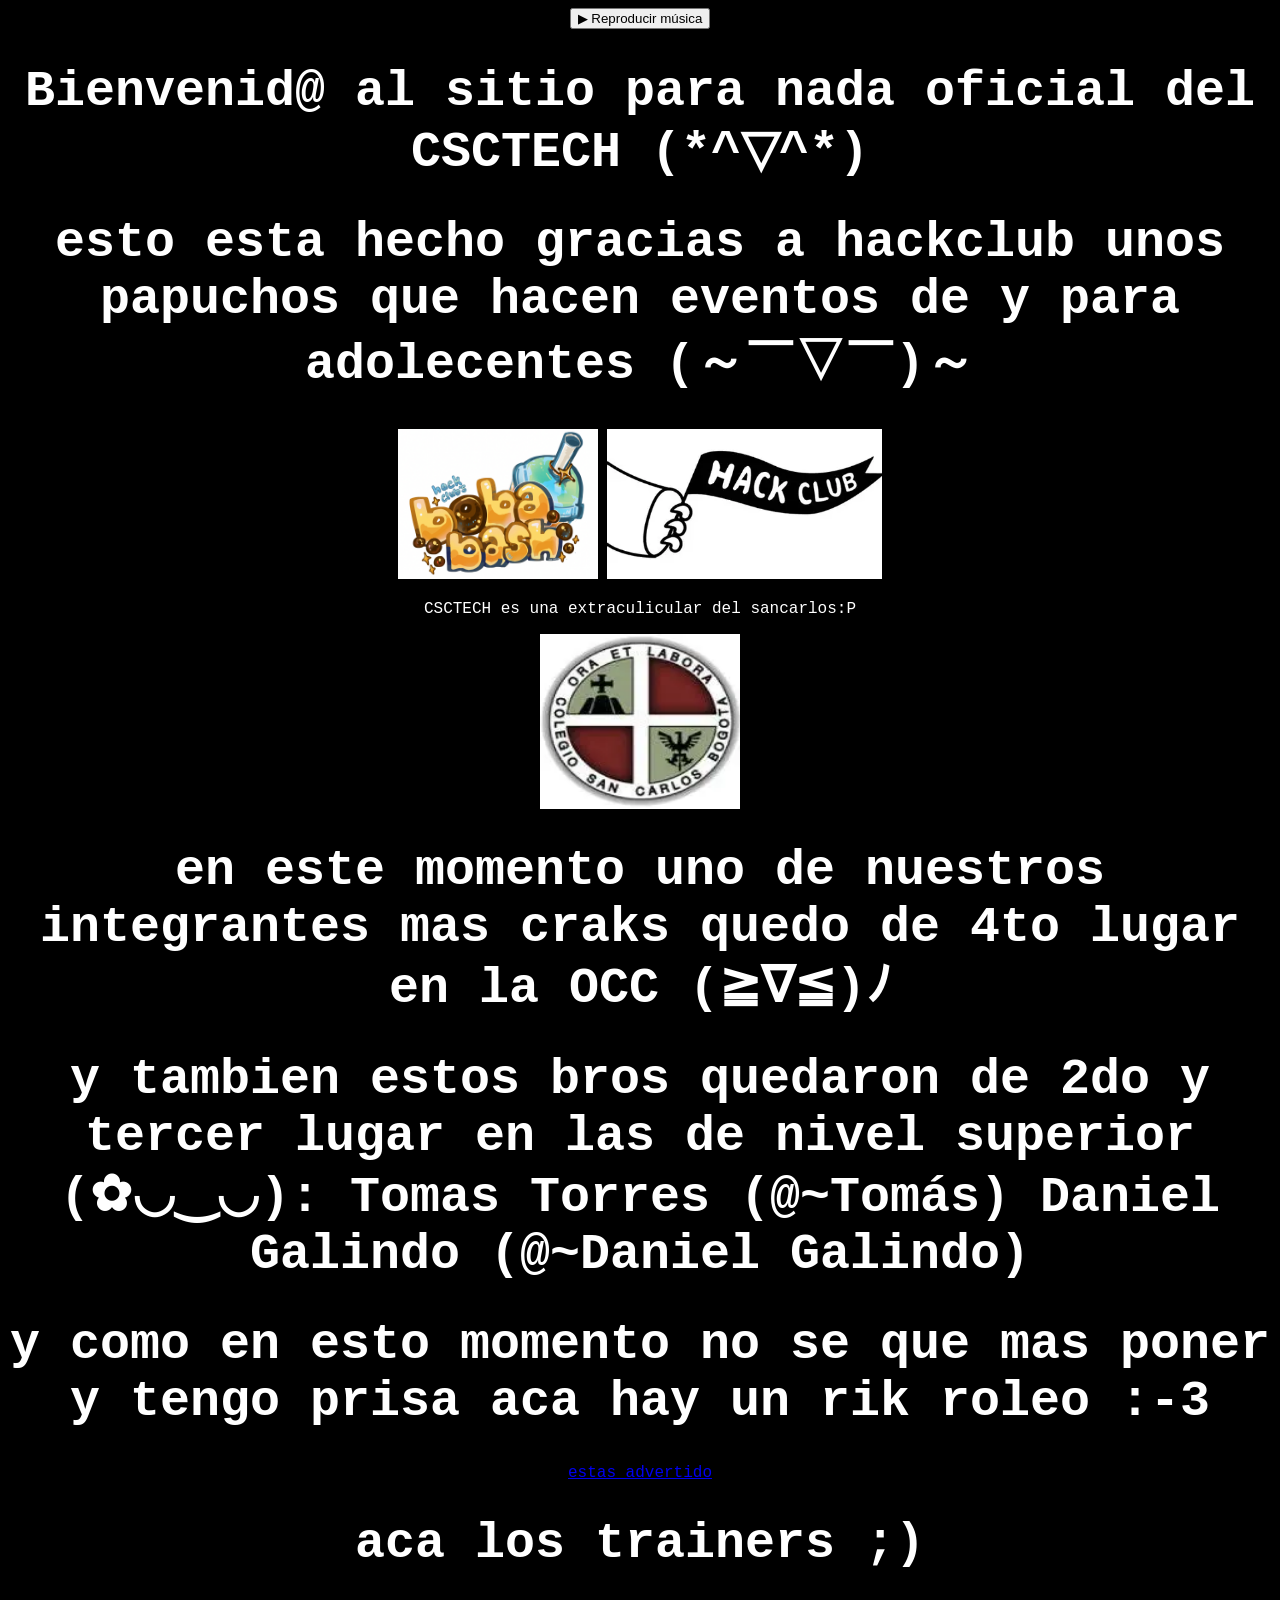
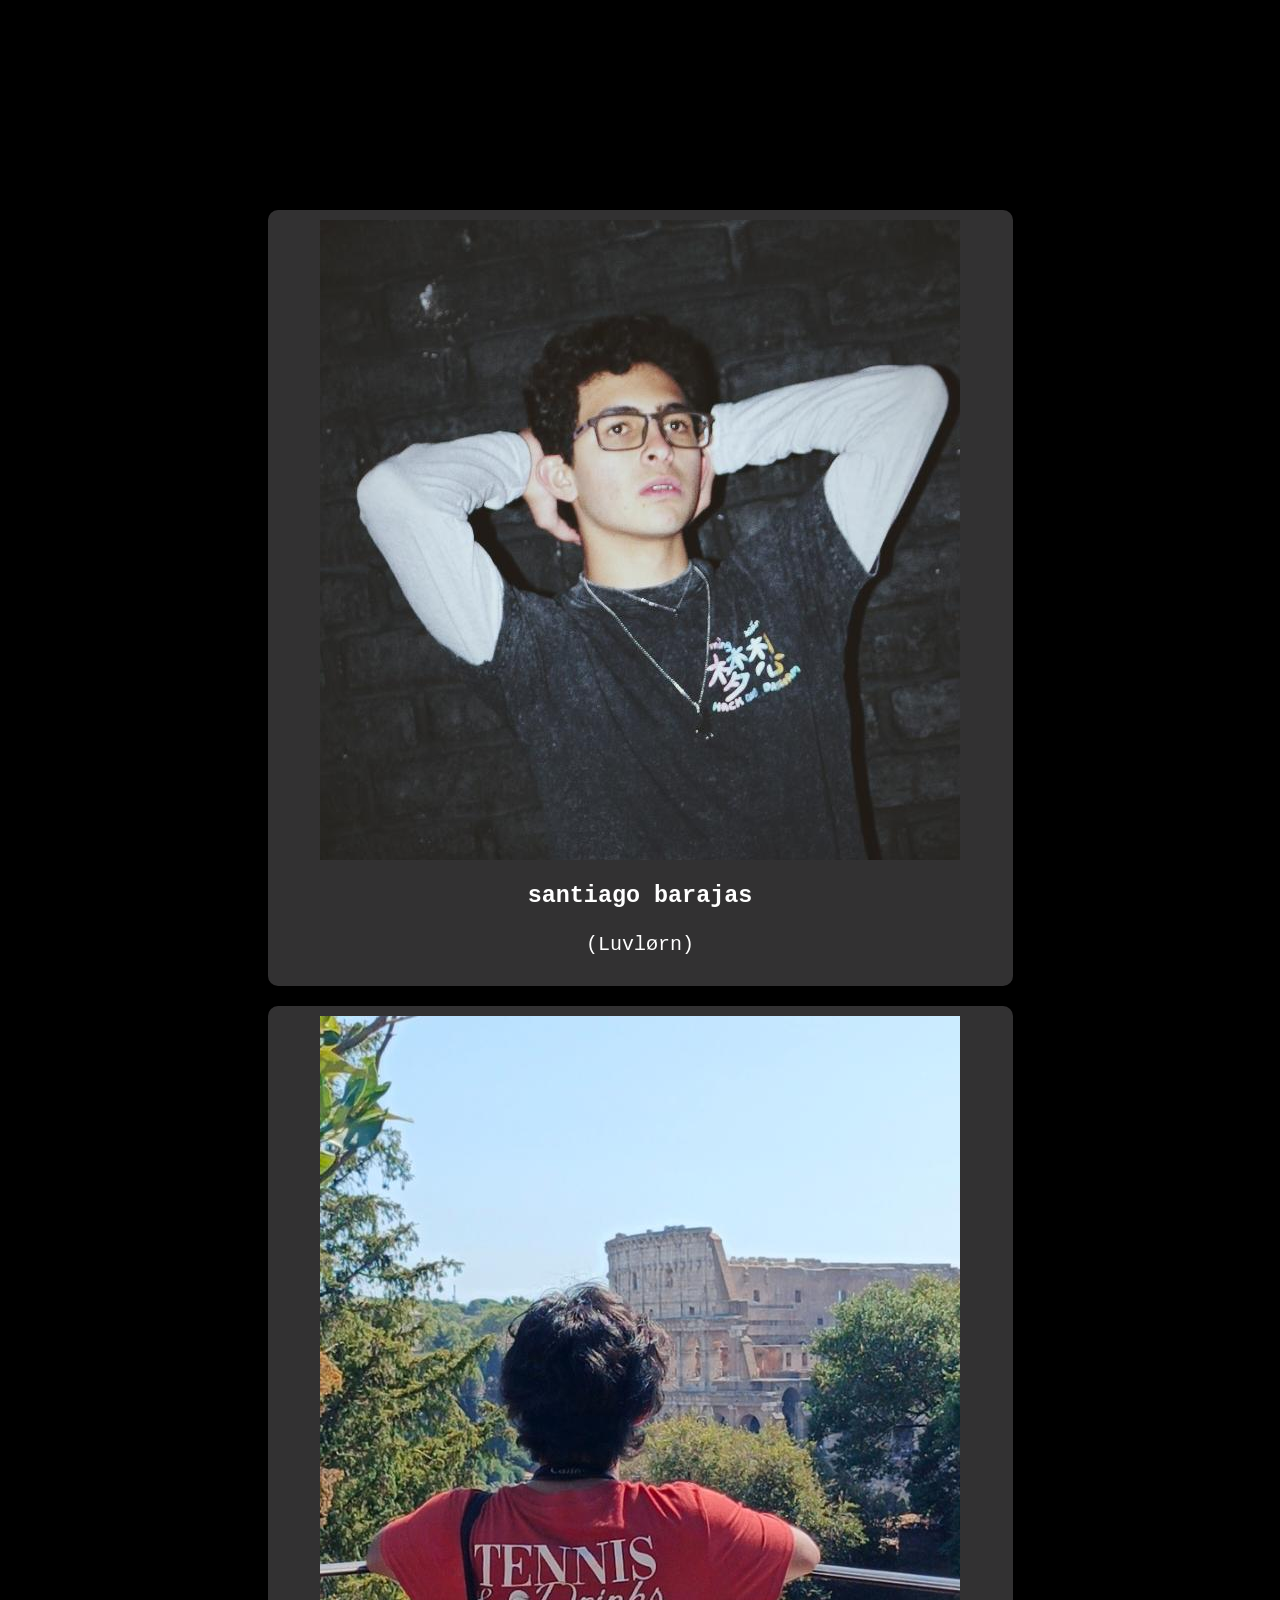
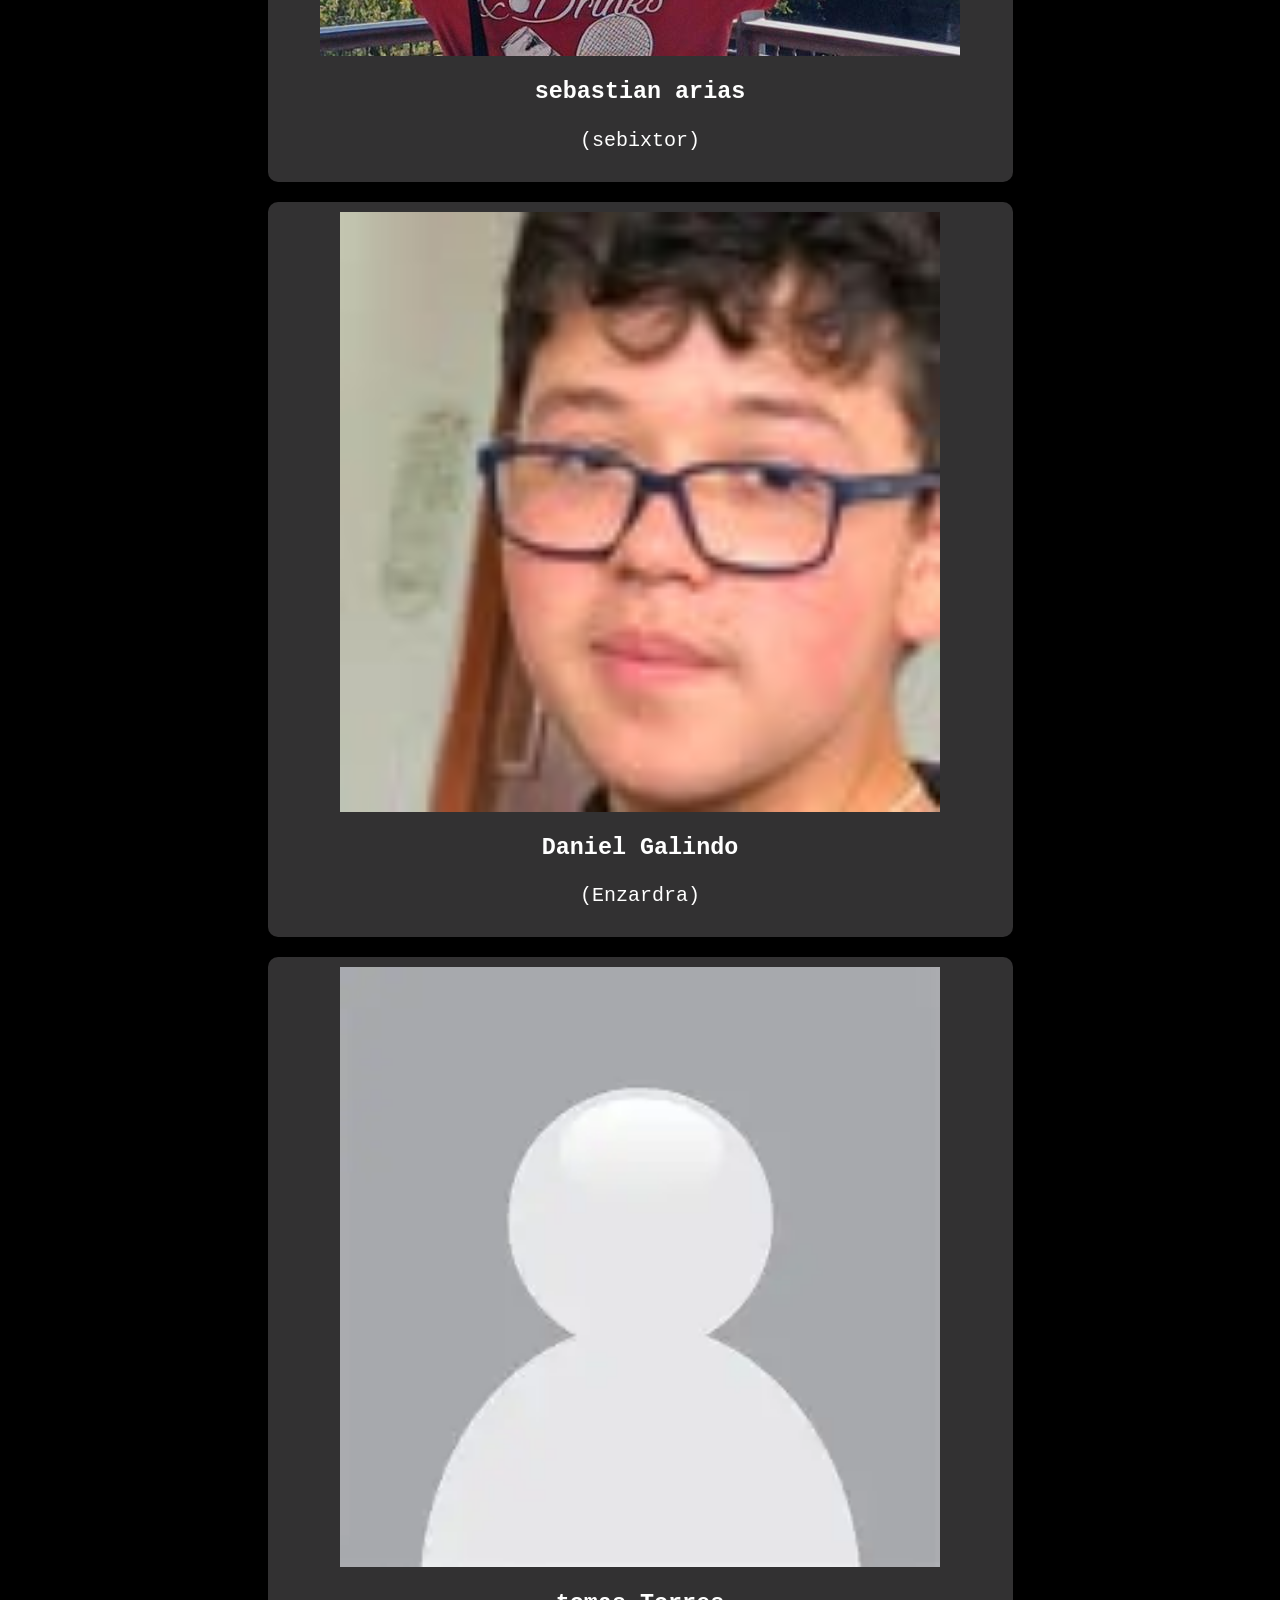
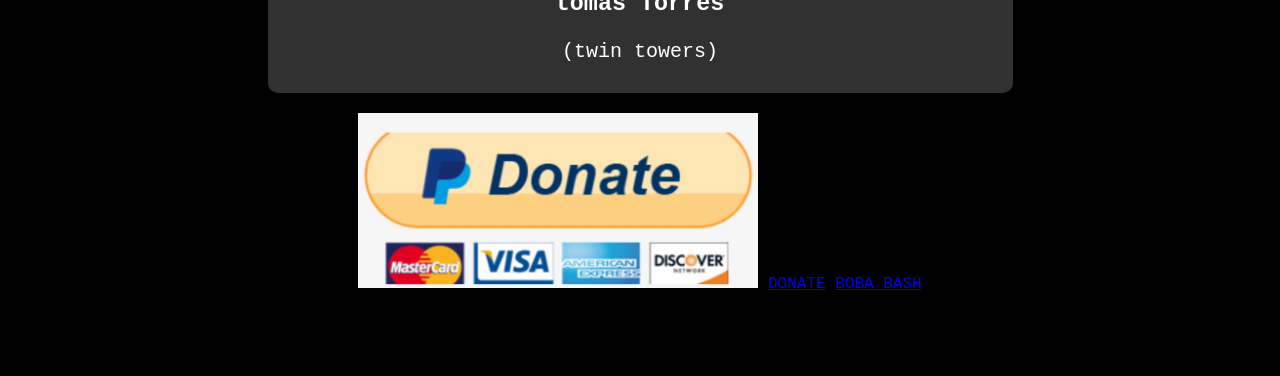
<file: index.html>
<html>
    <head>
        <meta charset="UTF-8">
        <title>CSCTECH(no oficial)</title>
        <link rel="icon" type="image/png" href="logo.png">
        <meta name="viewport" content="width=device-width, initial-scale=1.0">
       <link rel="stylesheet" href="style.css">
    </head>
    <body>
        <audio id="musica" loop>
            <source src="Undertale OST 015 - sans.mp3" type="audio/mpeg">
        </audio>
        <button onclick="document.getElementById('musica').play()">▶ Reproducir música</button>
        <header>
            <h1>Bienvenid@ al sitio para nada oficial del CSCTECH (*^▽^*)</h1>
        </header>
        <h1>esto esta hecho gracias a hackclub unos papuchos que hacen eventos de y para adolecentes (～￣▽￣)～ </h1>
        <img src="boba.png" width="200" height="150">
        <img src="OIP (5).webp" width="275" height="150">
        <p>CSCTECH es una extraculicular del sancarlos:P</p>
        <img src="OIP.webp" width="200" height="175">
        <h1>en este momento uno de nuestros integrantes mas craks quedo de 4to lugar en la OCC (≧∇≦)ﾉ </h1>
        <h1>y tambien estos bros quedaron de 2do y tercer lugar en las de nivel superior (✿◡‿◡): Tomas Torres (@~Tomás) Daniel Galindo (@~Daniel Galindo)</h1>
        <h1>y como en esto momento no se que mas poner y tengo prisa aca hay un rik roleo :-3</h1>
        <a href="https://www.youtube.com/watch?v=dQw4w9WgXcQ">estas advertido</a>
        <h1>aca los trainers ;)</h1>
        <div class="aura">
            <h1>barajas jacob angel son los mas aura makina fiera indiscutble (esto no es para ganar el pin) </h1>
        </div>
        <div class="barajas">
            <img src="baraja.png" alt="image">
            <h3>santiago barajas</h3>
            <p>(Luvlørn)</p>
        </div>
        <div class="arias">
            <img src="arias.png" alt="image" >
            <h3>sebastian arias</h3>
            <p>(sebixtor)</p>
        </div>
         <div class="galindo">
            <img src="galindo.png" alt="image" width="600" height="600">
            <h3>Daniel Galindo</h3>
            <p>(Enzardra)</p>
        </div>
        <div class="tomas">
            <img src="placeholder.webp" alt="image" width="600" height="600">
            <h3>tomas Torres</h3>
            <p>(twin towers)</p>
        </div>
        <img src="pay pal.jpg" alt="image"width="400" height="175">
        <a href="donate.html">DONATE</a>
        <a href="boba.html">BOBA BASH</a>
    </body>

</html>
</file>
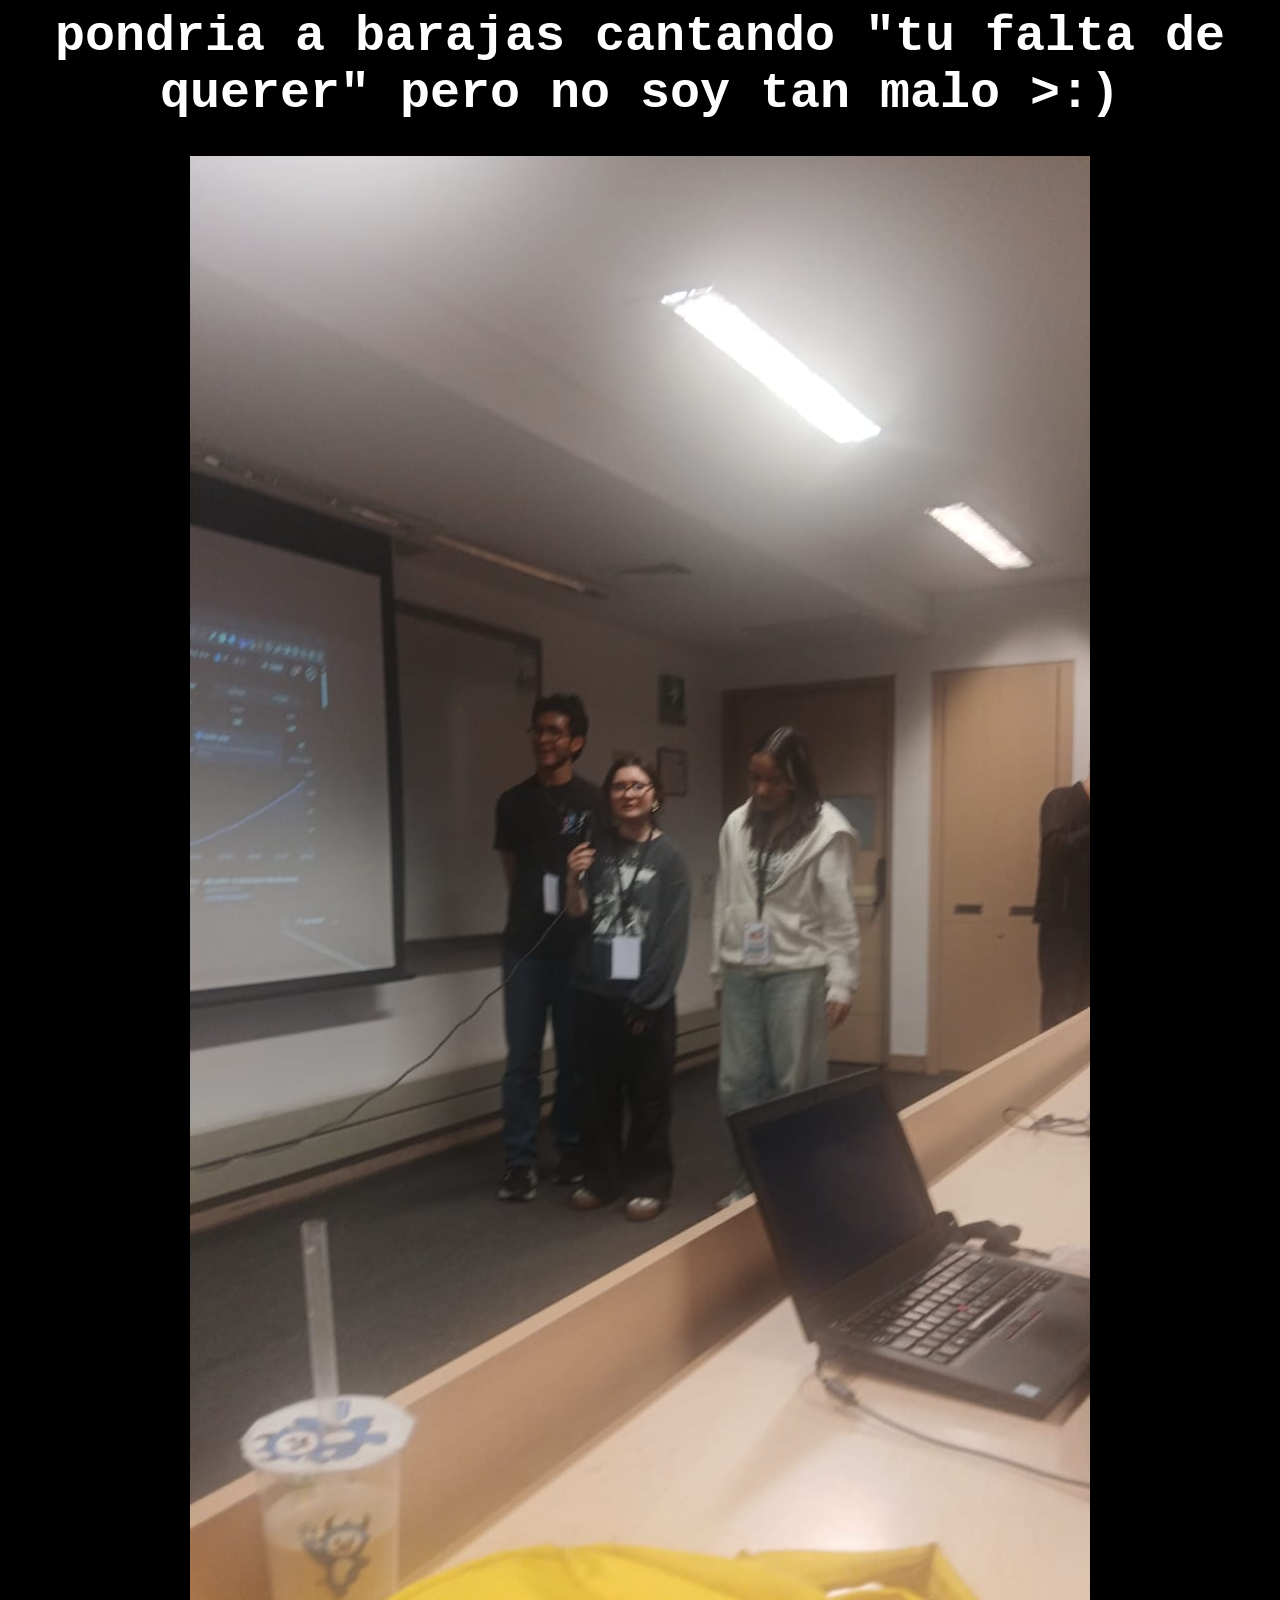
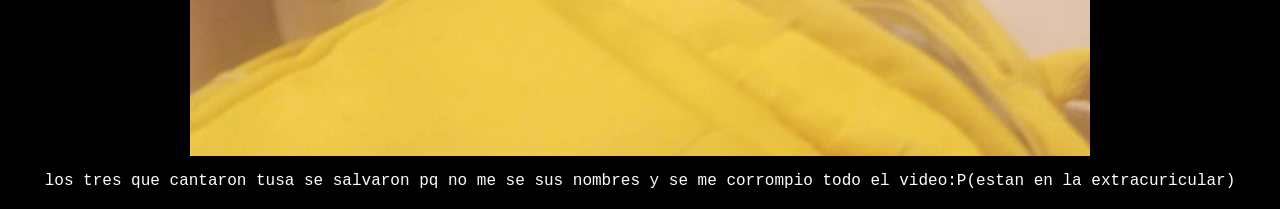
<file: boba.html>
<html>
    <head>
        <meta charset="UTF-8">
        <title>CSCTECH(no oficial)(boba)</title>
        <link rel="icon" type="image/png" href="logo.png">
        <meta name="viewport" content="width=device-width, initial-scale=1.0">
       <link rel="stylesheet" href="styleboba.css">
    </head>
    <body>
        <audio autoplay loop>
            <source src="Undertale OST 015 - sans.mp3" type="audio/mpeg">
        </audio>
        <h1>pondria a barajas cantando "tu falta de querer" pero no soy tan malo >:)</h1>
        <img src="barajasxd.jpeg" alt="image">
        <p>los tres que cantaron tusa se salvaron pq no me se sus nombres y se me corrompio todo el video:P(estan en la extracuricular)</p>
        
    </body>
</html>
</file>
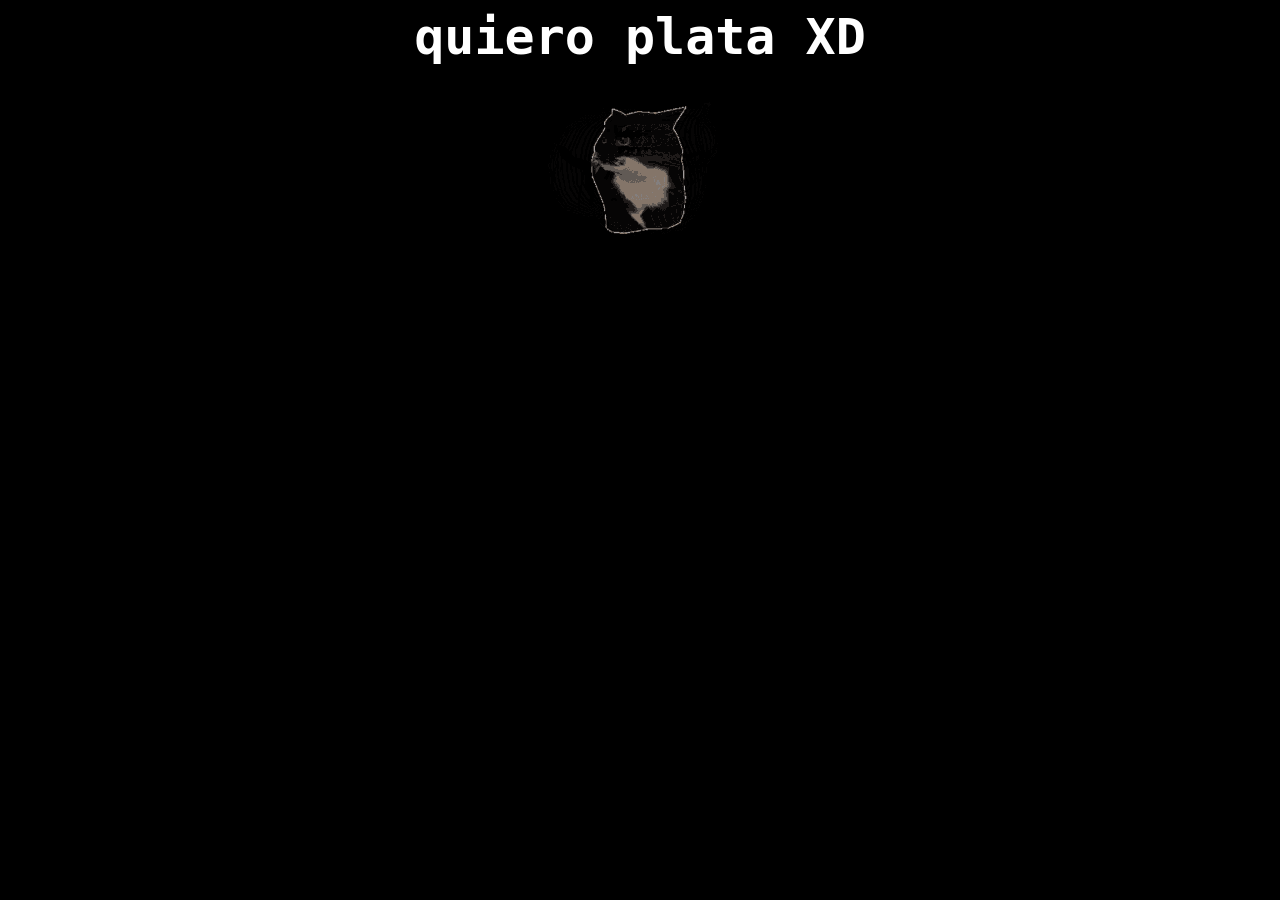
<file: donate.html>
<html>
    <head>
        <meta charset="UTF-8">
        <title>CSCTECH(no oficial)(donate)</title>
        <link rel="icon" type="image/png" href="logo.png">
        <meta name="viewport" content="width=device-width, initial-scale=1.0">
       <link rel="stylesheet" href="styledonate.css">
    </head>
    <body>
        <audio autoplay loop>
            <source src="Undertale OST 015 - sans.mp3" type="audio/mpeg">
        </audio>
        <h1>quiero plata XD</h1>
        <img src="maxwell.gif" alt=".maxwell">
    </body>
</html>
</file>
<file: style.css>
body {
    background-color: black;
    color: white;
    font-family: "Cascadia Code", Consolas, monospace;
    text-align: center;
}

h1 {
    font-size: 50px;
}
div.aura {
    color: black;
}
.barajas {

max-width: 725px;
margin: 0 auto;
background-color: rgb(50, 49, 50);
padding: 10px;
border-radius: 10px;
font-size: 20px;
text-decoration: none;
color: white;
}
.arias {

max-width: 725px;
margin: 0 auto;
background-color: rgb(50, 49, 50);
padding: 10px;
border-radius: 10px;
font-size: 20px;
text-decoration: none;
color: white;
}
.galindo {

max-width: 725px;
margin: 0 auto;
background-color: rgb(50, 49, 50);
padding: 10px;
border-radius: 10px;
font-size: 20px;
text-decoration: none;
color: white;
}
.tomas {

max-width: 725px;
margin: 0 auto;
background-color: rgb(50, 49, 50);
padding: 10px;
border-radius: 10px;
font-size: 20px;
text-decoration: none;
color: white;
}
.barajas, .arias, .galindo, .tomas {
    margin-bottom: 20px;
}
</file>
<file: styleboba.css>
body {
    background-color: black;
    color: white;
    font-family: "Cascadia Code", Consolas, monospace;
    text-align: center;
}h1 {
    font-size: 50px;
}
</file>
<file: styledonate.css>
body {
    background-color: black;
    color: white;
    font-family: "Cascadia Code", Consolas, monospace;
    text-align: center;
}h1 {
    font-size: 50px;
}
</file>
